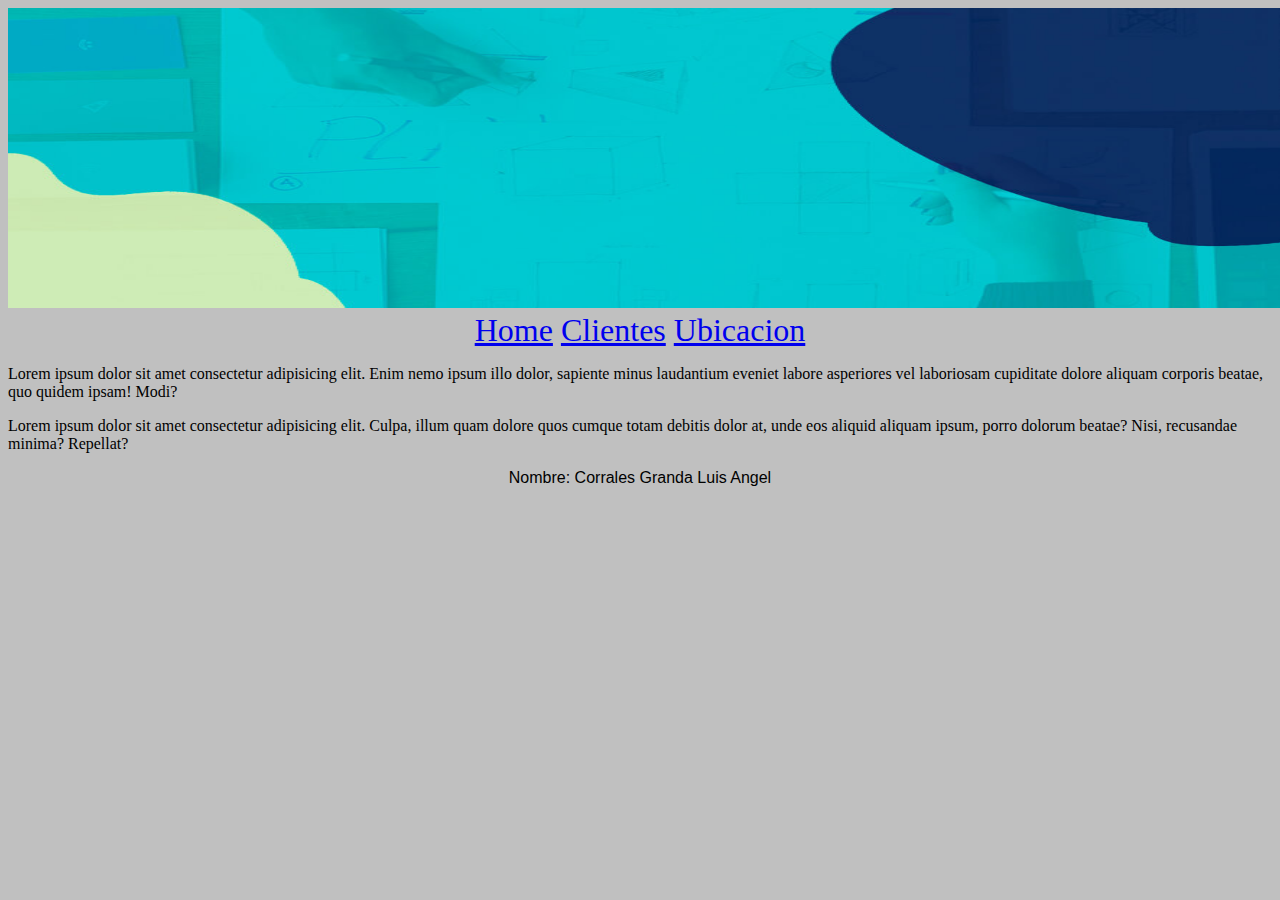
<file: index.html>
<!DOCTYPE html>
<html lang="en">
<head>
    <meta charset="UTF-8">
    <meta http-equiv="X-UA-Compatible" content="IE=edge">
    <meta name="viewport" content="width=device-width, initial-scale=1.0">
    <link rel="stylesheet" href="css/estilos.css">
    <title>Pagina Web</title>
</head>
<body>
     <header>
         <img src="img/banner.jpg" height="300px" width="1300px" alt="">
     </header>
     <nav>
          <a href="home.html">Home</a>
          <a href="clientes.html">Clientes</a>
          <a href="ubicacion.html">Ubicacion</a>
     </nav>
     <main>
         <div>
             <p>Lorem ipsum dolor sit amet consectetur adipisicing elit. Enim nemo ipsum illo dolor, sapiente minus laudantium eveniet labore asperiores vel laboriosam cupiditate dolore aliquam corporis beatae, quo quidem ipsam! Modi?</p>
         </div>
         <div>
             <p>Lorem ipsum dolor sit amet consectetur adipisicing elit. Culpa, illum quam dolore quos cumque totam debitis dolor at, unde eos aliquid aliquam ipsum, porro dolorum beatae? Nisi, recusandae minima? Repellat?</p>
         </div>
     </main>
     <footer>
         <p>Nombre: Corrales Granda Luis Angel</p>
     </footer>
</body>
</html>
</file>
<file: css/estilos.css>
body{
    background: silver;
}

header{
    text-align: center;
}

nav{
    text-align: center;
    font-size: 2em;
}

footer{
    text-align: center;
    font-family: Arial, Helvetica, sans-serif;
}
</file>
